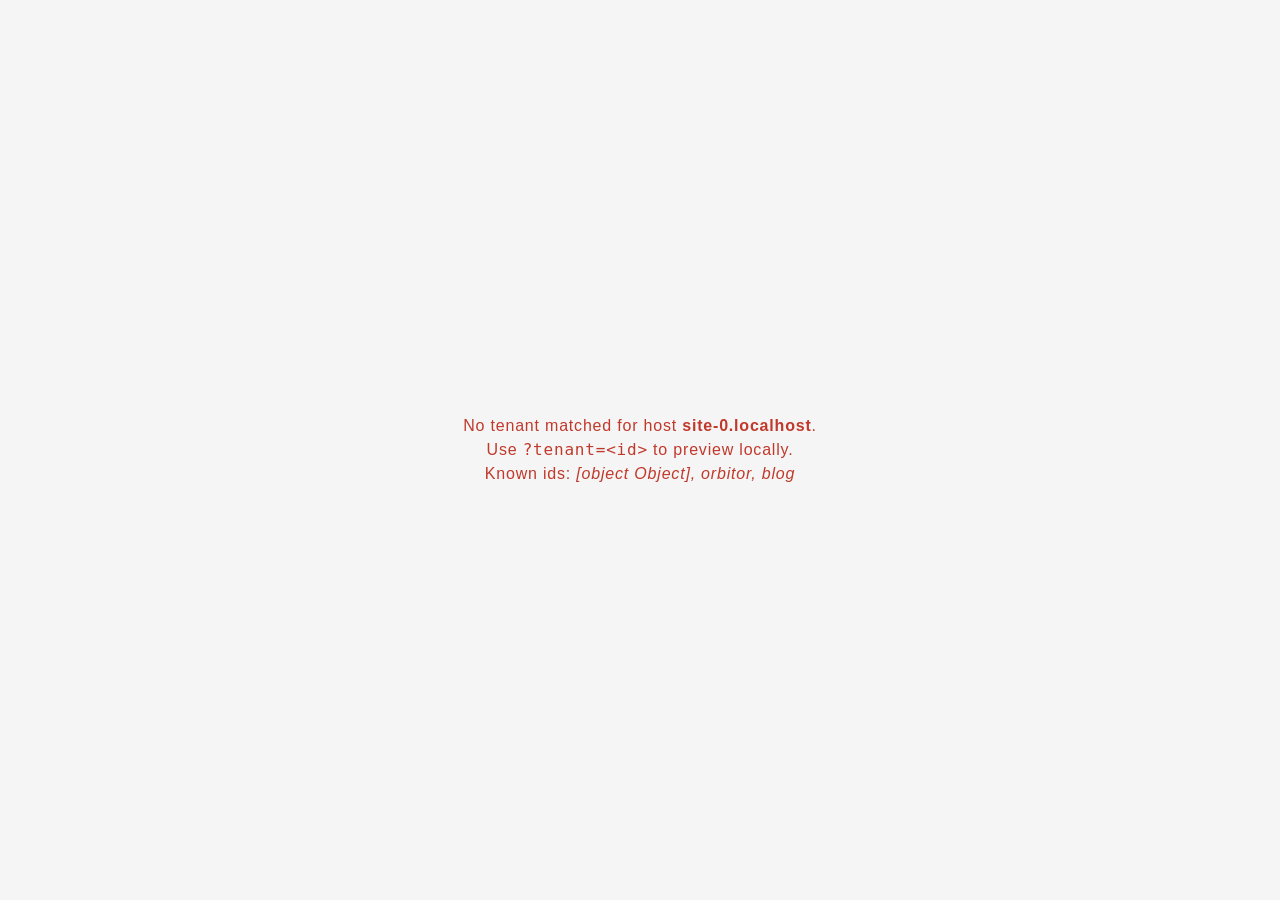
<file: index.html>
<!DOCTYPE html>
<html lang="en">
<head>
  <meta charset="UTF-8">
  <meta name="viewport" content="width=device-width, initial-scale=1, maximum-scale=5">
  <title>Loading…</title>
  <style>
    *, *::before, *::after { box-sizing: border-box; margin: 0; padding: 0; }
    body { font-family: sans-serif; background: #f5f5f5; }

    #loader {
      position: fixed;
      inset: 0;
      display: flex;
      flex-direction: column;
      align-items: center;
      justify-content: center;
      gap: 1rem;
      background: #f5f5f5;
      z-index: 9999;
      transition: opacity 0.3s ease;
    }
    #loader.hidden { opacity: 0; pointer-events: none; }

    .spinner {
      width: 40px;
      height: 40px;
      border: 3px solid #ddd;
      border-top-color: #555;
      border-radius: 50%;
      animation: spin 0.7s linear infinite;
    }
    @keyframes spin { to { transform: rotate(360deg); } }

    #loader p {
      font-size: 0.875rem;
      color: #888;
      letter-spacing: 0.05em;
    }

    #loader.error .spinner { display: none; }
    #loader.error p { color: #c0392b; font-size: 1rem; max-width: 360px; text-align: center; line-height: 1.5; }
  </style>
</head>
<body>
  <div id="loader">
    <div class="spinner"></div>
    <p>Loading…</p>
  </div>

  <div id="app" hidden></div>

  <script type="module" src="/app.js"></script>
</body>
</html>
</file>
